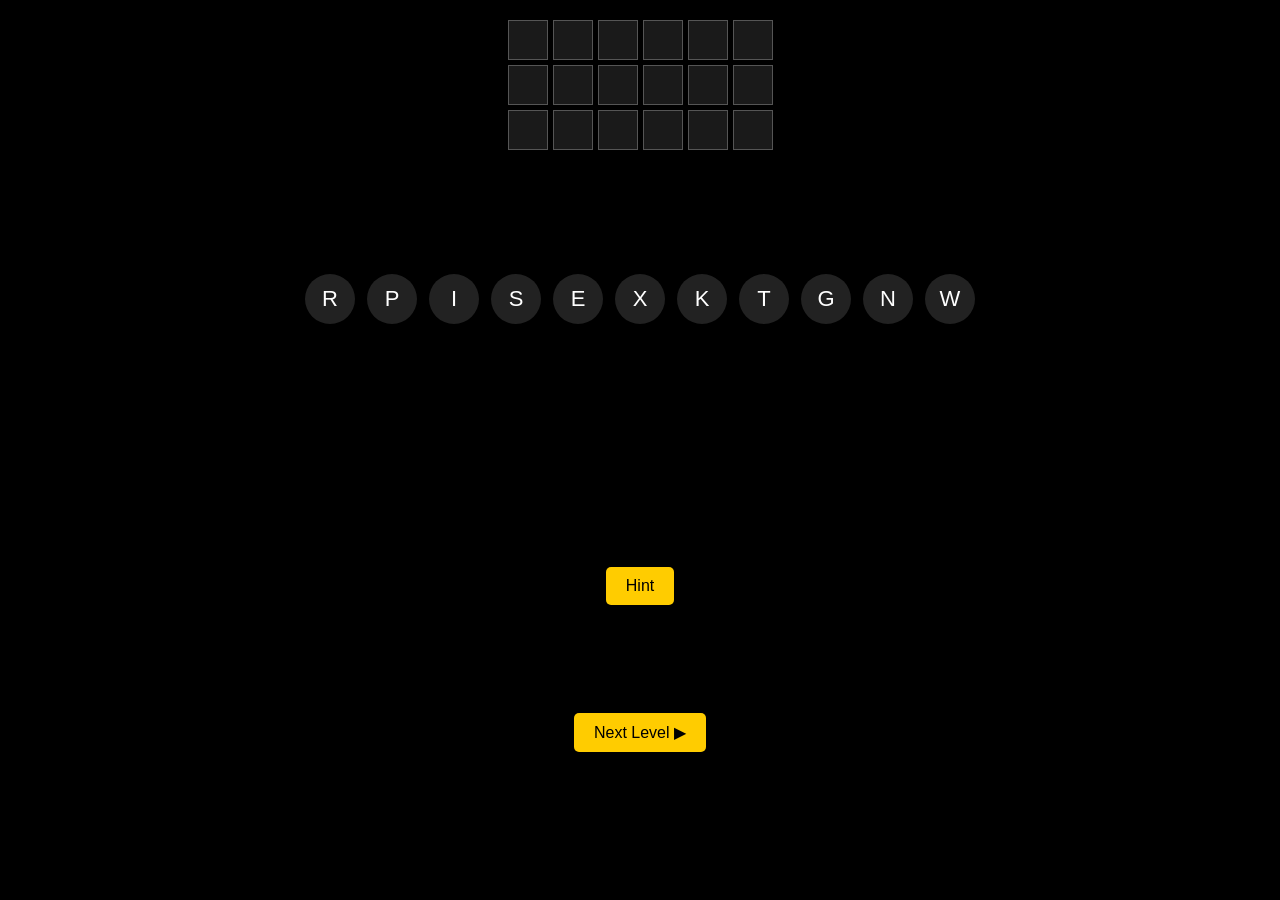
<file: index.html>
<!DOCTYPE html>
<html lang="en">
<head>
  <meta charset="UTF-8" />
  <title>Cricket Word City</title>
  <meta name="viewport" content="width=device-width, initial-scale=1.0" />
  <style>
    * { box-sizing: border-box; }
    body {
      margin: 0;
      padding: 0;
      font-family: Arial, sans-serif;
      background: #000;
      color: #fff;
      overflow: hidden;
    }
    #game {
      width: 100vw;
      height: 100vh;
      background-size: cover;
      background-position: center;
      position: relative;
      display: flex;
      flex-direction: column;
      justify-content: space-between;
      align-items: center;
      padding: 20px;
    }
    #crossword {
      display: grid;
      gap: 5px;
      justify-content: center;
    }
    .cell {
      width: 40px;
      height: 40px;
      background: rgba(255, 255, 255, 0.1);
      border: 1px solid #555;
      display: flex;
      justify-content: center;
      align-items: center;
      font-size: 22px;
      color: #fff;
      font-weight: bold;
    }
    .filled {
      background: #ffcc00;
      color: #000;
    }
    #letter-circle {
      display: flex;
      flex-wrap: wrap;
      justify-content: center;
      margin-top: 20px;
    }
    .letter {
      width: 50px;
      height: 50px;
      margin: 6px;
      border-radius: 50%;
      background: #222;
      color: #fff;
      display: flex;
      align-items: center;
      justify-content: center;
      font-size: 22px;
      cursor: pointer;
    }
    #hint, #result {
      margin-top: 10px;
      background: rgba(0,0,0,0.5);
      padding: 10px;
      border-radius: 5px;
    }
    button {
      padding: 10px 20px;
      font-size: 16px;
      background: #ffcc00;
      border: none;
      border-radius: 5px;
      cursor: pointer;
      margin-top: 10px;
    }
  </style>
</head>
<body>
  <div id="game">
    <div id="crossword"></div>
    <div id="letter-circle"></div>
    <div id="hint"></div>
    <button onclick="showHint()">Hint</button>
    <button onclick="nextLevel()">Next Level ▶</button>
    <div id="result"></div>
  </div>

  <script>
const imageUrls = [
  "https://i.postimg.cc/BLVMxPHM/image.jpg", "https://i.postimg.cc/HJ3SkhxG/image.jpg",
  "https://i.postimg.cc/qhR1hxhN/image.jpg", "https://i.postimg.cc/JHHKK7Qm/image.jpg",
  "https://i.postimg.cc/WdvS6vqL/image.jpg", "https://i.postimg.cc/8s7yTwg3/image.jpg",
  "https://i.postimg.cc/PN0SJZtq/image.jpg", "https://i.postimg.cc/JGJPknn5/image.jpg",
  "https://i.postimg.cc/TKJ0t4ny/image.jpg", "https://i.postimg.cc/Ty29FJct/image.jpg",
  "https://i.postimg.cc/KK9N23qx/image.jpg", "https://i.postimg.cc/XGmkZS6P/image.jpg",
  "https://i.postimg.cc/tn6tWSX4/image.jpg", "https://i.postimg.cc/9RrBFXKT/image.jpg",
  "https://i.postimg.cc/t7nzKThG/image.jpg", "https://i.postimg.cc/cvh7R8Nw/image.jpg",
  "https://i.postimg.cc/fJ4vDNKt/image.jpg", "https://i.postimg.cc/hJGLpPSw/image.jpg",
  "https://i.postimg.cc/bsQ9vBC6/image.jpg", "https://i.postimg.cc/FYNgkVwh/image.jpg"
];

const levels = [
  { words: ["SIX", "SPIN", "SWING", "STRIKE"], hint: "Powerful shots & tricky deliveries" },
  { words: ["SWEEP", "WICKET", "STUMP", "SWING"], hint: "Dismissals & sweep shots" },
  { words: ["PACE", "SPIN", "SLIP", "SEAM"], hint: "Bowler’s magic tools" },
  { words: ["BATSMAN", "BOWLER", "ALLROUNDER", "CAPTAIN"], hint: "Who’s who on field" },
  { words: ["CENTURY", "SCORE", "RECORD", "STRIKE"], hint: "Record-breaking runs" },
  { words: ["RUNOUT", "THROW", "CATCH", "EDGE"], hint: "Fielding brilliance" },
  { words: ["MATCH", "SERIES", "TOURNAMENT", "FINAL"], hint: "Cricket structures" },
  { words: ["REVIEW", "UMPIRE", "DRS", "APPEAL"], hint: "Controversial calls" },
  { words: ["TOSS", "TEST", "T20", "ODI"], hint: "Formats & starts" },
  { words: ["CHAMPION", "ICON", "LEGEND", "HERO"], hint: "Greatest names" },
  { words: ["LORDS", "MCG", "WANKHEDE", "EDEN"], hint: "Famous stadiums" },
  { words: ["BOUNCER", "YORKER", "FLIPPER", "DOOSRA"], hint: "Deadliest deliveries" },
  { words: ["INNINGS", "SESSION", "PITCH", "CREASE"], hint: "Game setup" },
  { words: ["POWERPLAY", "DEBUT", "PRESSURE", "COMEBACK"], hint: "Match situations" },
  { words: ["CELEBRATE", "GLORY", "HISTORY", "TROPHY"], hint: "Winning moments" },
  { words: ["KEEPER", "FIELDER", "THROW", "STUMP"], hint: "Defenders on field" },
  { words: ["APPEAL", "LBW", "EDGE", "UMPIRE"], hint: "Deciding moments" },
  { words: ["MANOFMATCH", "TROPHY", "WORLD", "IPL"], hint: "Rewards & fame" },
  { words: ["OPENER", "TAILENDER", "BOWLER", "STRUGGLE"], hint: "Start to end" },
  { words: ["ASHES", "ODI", "T20", "WORLD"], hint: "Biggest rivalries" }
];

let currentLevel = 0;
let selectedLetters = "";
let guessedWords = [];

function shuffle(str) {
  return str.split('').sort(() => Math.random() - 0.5).join('');
}

function buildGrid(words) {
  const crossword = document.getElementById('crossword');
  crossword.innerHTML = '';
  const allLetters = words.join('');
  const size = Math.max(...words.map(w => w.length));
  crossword.style.gridTemplateColumns = `repeat(${size}, 40px)`;

  for (let word of words) {
    for (let ch of word) {
      const cell = document.createElement('div');
      cell.className = 'cell';
      cell.dataset.letter = ch.toUpperCase();
      cell.textContent = '';
      crossword.appendChild(cell);
    }
  }
}

function renderLevel() {
  const level = levels[currentLevel];
  buildGrid(level.words);
  guessedWords = [];
  selectedLetters = '';
  document.getElementById("hint").textContent = '';
  document.getElementById("result").textContent = '';
  document.getElementById("game").style.backgroundImage = `url('${imageUrls[currentLevel]}')`;

  const uniqueLetters = shuffle(level.words.join('').toUpperCase());
  const circle = document.getElementById('letter-circle');
  circle.innerHTML = '';

  for (let ch of [...new Set(uniqueLetters)]) {
    const span = document.createElement('div');
    span.className = 'letter';
    span.textContent = ch;
    span.onclick = () => selectLetter(ch);
    circle.appendChild(span);
  }
}

function selectLetter(ch) {
  selectedLetters += ch;
  checkWord();
}

function checkWord() {
  const level = levels[currentLevel];
  const word = selectedLetters.toUpperCase();
  if (level.words.includes(word) && !guessedWords.includes(word)) {
    revealWord(word);
    guessedWords.push(word);
    selectedLetters = '';
    if (guessedWords.length === 4) {
      document.getElementById("result").textContent = "🎉 " + level.hint;
    }
  } else if (word.length > 12) {
    selectedLetters = '';
  }
}

function revealWord(word) {
  const cells = document.querySelectorAll('.cell');
  let index = 0;
  for (let i = 0; i < cells.length; i++) {
    if (cells[i].dataset.letter === word[index]) {
      cells[i].textContent = word[index];
      cells[i].classList.add('filled');
      index++;
      if (index >= word.length) break;
    }
  }
}

function showHint() {
  const level = levels[currentLevel];
  document.getElementById("hint").textContent = "Hint: " + level.hint;
}

function nextLevel() {
  if (currentLevel + 1 < levels.length) {
    currentLevel++;
    renderLevel();
  } else {
    alert("🏆 All 20 cricket moments completed!");
  }
}

window.onload = () => renderLevel();
  </script>
</body>
</html>
</file>
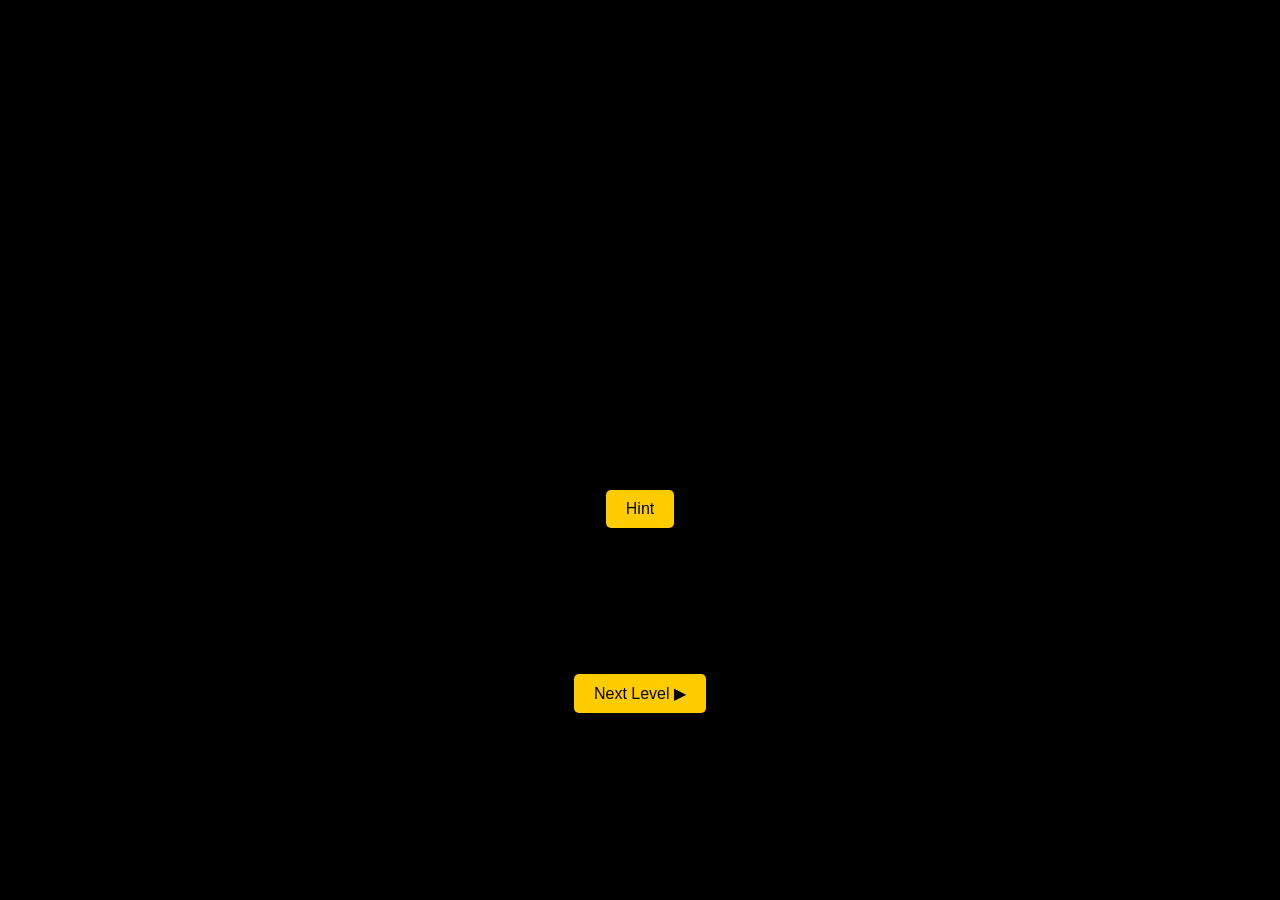
<file: body.html>
<!DOCTYPE html>
<html lang="en">
<head>
  <meta charset="UTF-8" />
  <title>Cricket Word City</title>
  <meta name="viewport" content="width=device-width, initial-scale=1.0" />
  <link rel="stylesheet" href="styles.css">
</head>
<body>
  <div id="game">
    <div id="crossword"></div>
    <div id="letter-circle"></div>
    <div id="hint"></div>
    <button onclick="showHint()">Hint</button>
    <button onclick="nextLevel()">Next Level ▶</button>
    <div id="result"></div>
  </div>
  <script src="script.js"></script>
</body>
</html>
</file>
<file: styles.css>
* { box-sizing: border-box; }
    body {
      margin: 0;
      padding: 0;
      font-family: Arial, sans-serif;
      background: #000;
      color: #fff;
      overflow: hidden;
    }

body {
  margin: 0;
  background: #000; /* or remove */
  overflow: hidden;
}

#game {
  width: 100vw;
  height: 100vh;
  background-size: cover;
  background-position: center;
  background-repeat: no-repeat;
  display: flex;
  flex-direction: column;
  justify-content: space-between;
  align-items: center;
  padding: 20px;
}

    
    #crossword {
      display: grid;
      gap: 5px;
      justify-content: center;
    }
    .cell {
      width: 40px;
      height: 40px;
      background: rgba(255, 255, 255, 0.1);
      border: 1px solid #555;
      display: flex;
      justify-content: center;
      align-items: center;
      font-size: 22px;
      color: #fff;
      font-weight: bold;
    }
    .filled {
      background: #ffcc00;
      color: #000;
    }
    #letter-circle {
      display: flex;
      flex-wrap: wrap;
      justify-content: center;
      margin-top: 20px;
    }
    .letter {
      width: 50px;
      height: 50px;
      margin: 6px;
      border-radius: 50%;
      background: #222;
      color: #fff;
      display: flex;
      align-items: center;
      justify-content: center;
      font-size: 22px;
      cursor: pointer;
    }
    #hint, #result {
      margin-top: 10px;
      background: rgba(0,0,0,0.5);
      padding: 10px;
      border-radius: 5px;
    }
    button {
      padding: 10px 20px;
      font-size: 16px;
      background: #ffcc00;
      border: none;
      border-radius: 5px;
      cursor: pointer;
      margin-top: 10px;
    }
</file>
